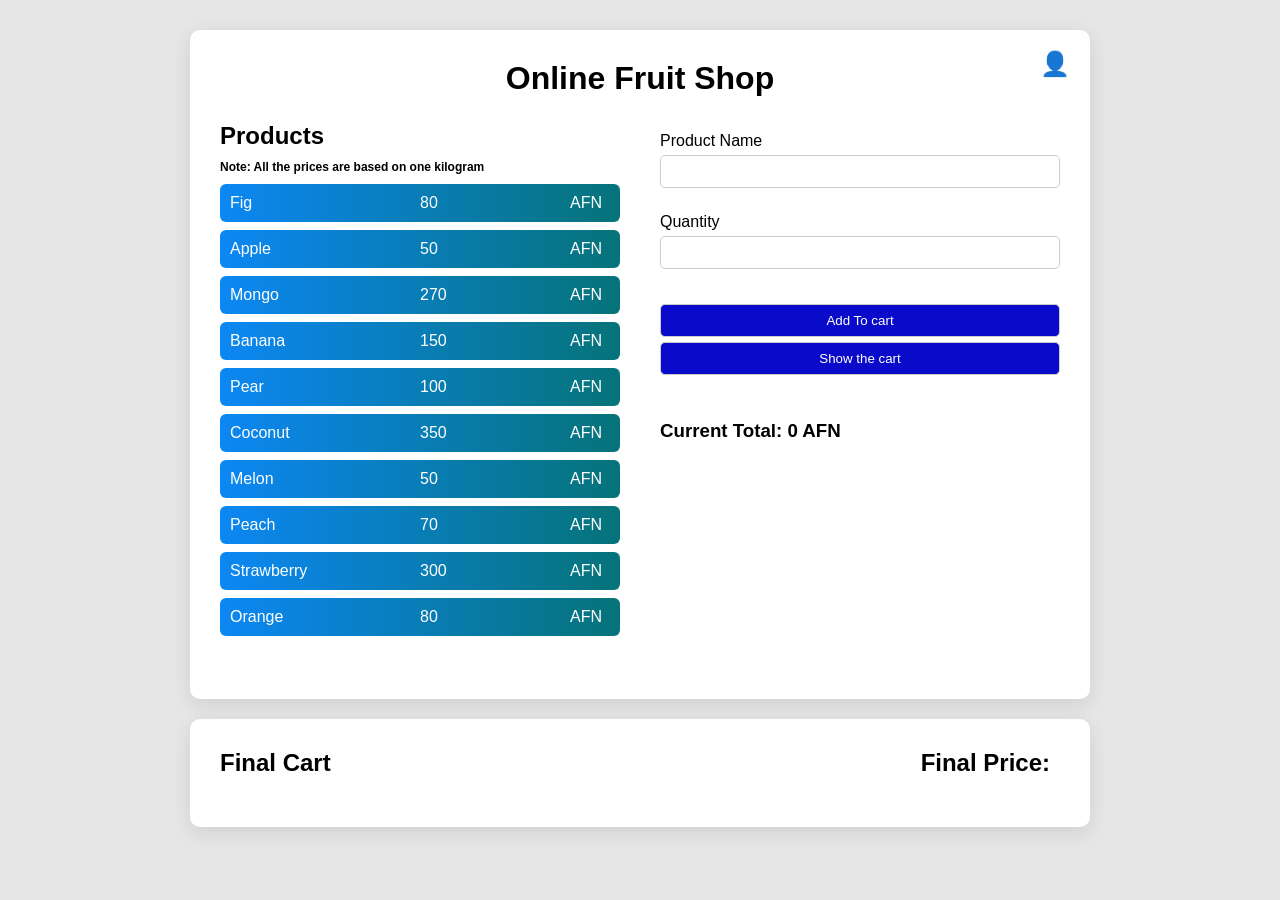
<file: index.html>
<!DOCTYPE html>
<html lang="en">
<head>
    <meta charset="UTF-8">
    <meta name="viewport" content="width=device-width, initial-scale=1.0">
    <title> Online Shop</title>
    <link rel="stylesheet" href="style.css">
</head>
<body>
    <div id="container">

        <h1>Online Fruit Shop</h1>

        <span id="userIcon">👤</span>


<!-- small page form for admin checking -->

<form action="#" id="adminSmallPage">

    <h2>Admin section</h2>

    <input type="password" id="adminCode" placeholder="Enter hidden code">
    <small id="adminCodeSmall">Wrong hidden code</small>

    <input type="password" id="adminPassword" placeholder="Enter password">
    <small id="adminPasswordSmall">Wrong</small>

    <input type="submit" id="adminSmallPageSubmitButton">

</form>




        <div id="ProductsContainer">
            <div id="products">
                <h2>Products</h2>
                <h6>Note: All the prices are based on one kilogram</h6>
                <ul id="productList"></ul>
            </div>
            <div id="purchasing">
                <label for="">Product Name</label>
                <input type="text" id="productName">
                <small>Wrong Entry!. Kinldy select fruits from the list</small>

                <label for="">Quantity</label>
                <input type="number" id="productQuantity">
                <small id="invalidNumberError">Please enter a value more than 0</small>

                <button id="addToCart">Add To cart</button>
                
                <button id="stopPurchasing">Show the cart</button>
                <small id="stopPurchasingError">Kinldy, add something to the cart first then click this button</small>



                <p id="message"></p>
                <h3>Current Total: 
                    <span id="total">0</span>
                    AFN
                </h3>
                <ul id="purchaseList"></ul>
            </div>
        </div>

    </div>
    <div class="result">

        <div id="finalCartTitels">
            <h2 id="finalTitle">Final Cart</h2>
            <div id="finalTotalTitleValueContainer">
            <h2 id="FinalTotalTitle">Final Price: </h2>
            <span id="FinalTotalValue"></span>
            </div>

        </div>

        <ul id="finalList"></ul>
    </div>
    <script src="script.js"></script>
</body>
</html>
</file>
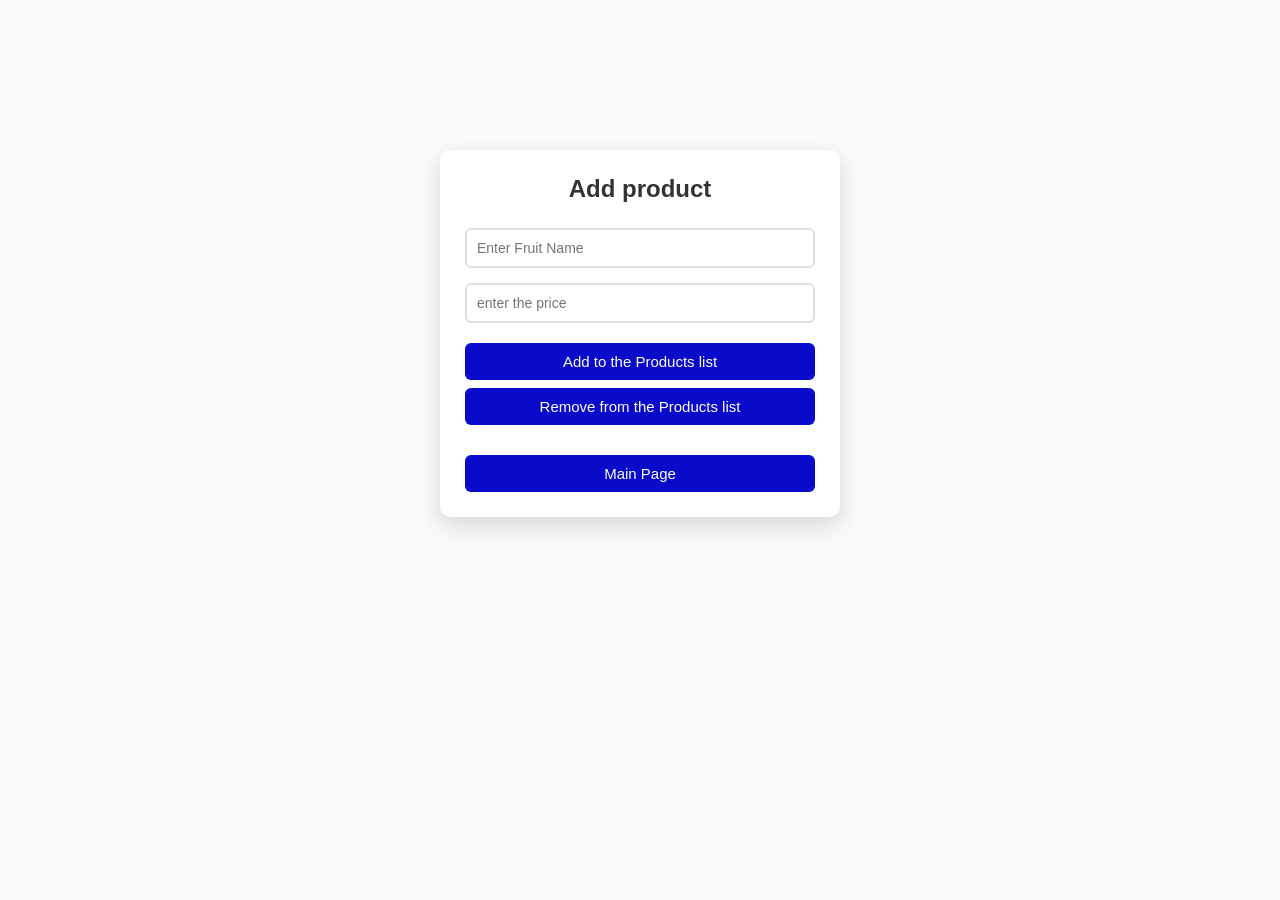
<file: addingPage.html>
<!DOCTYPE html>
<html lang="en">
<head>
    <meta charset="UTF-8">
    <meta name="viewport" content="width=device-width, initial-scale=1.0">
    <title>Adding Prouct Item page</title>
    <link rel="stylesheet" href="addingPage.css">
</head>
<body>
    
    <div id="addingProductContainer">

        <h2>Add product</h2>

        <input type="text" placeholder="Enter Fruit Name" id="fruitName">
        <input type="number" placeholder="enter the price" id="fruitPrice">
            
        <div id="buttonsContainer">
            <button id="addProduct">Add to the Products list</button>
            <button id="removeProduct">Remove from the Products list</button>
        </div>
        <button id="mainPage">Main Page</button>
        
        
    </div>
    
    <script src="addingPage.js"></script>
</body>
</html>
</file>
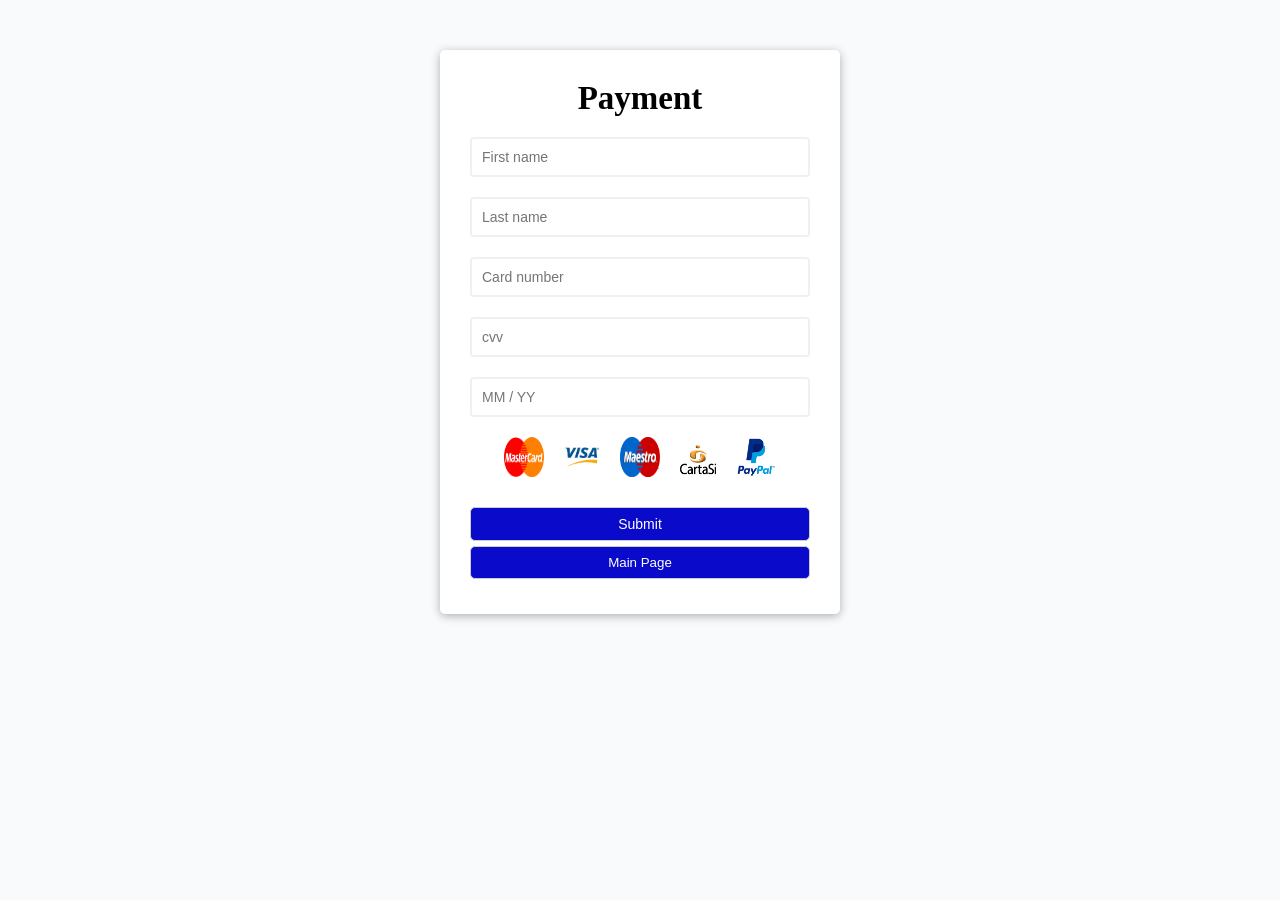
<file: index2.html>
<!DOCTYPE html>
<html lang="en">
<head>
    <meta charset="UTF-8">
    <meta name="viewport" content="width=device-width, initial-scale=1.0">
    <title>Payment Page</title>
    <link rel="stylesheet" href="style2.css">
</head>
<body>
    <div id="container">
    <form action="">
        <div id="formTitleContainer">
        <h2>payment</h2>
        </div>
        <input type="text" class="paymentInputs" placeholder="First name">
        <input type="text" class="paymentInputs" placeholder="Last name">
        <input type="text" class="paymentInputs" placeholder="Card number">
        <input type="text" class="paymentInputs" placeholder="cvv">
        <input type="text" class="paymentInputs" placeholder="MM / YY">

        <div id="paymentImagesContainer">
            <img src="payment card images/master.png" alt="master card logo" class="paymentImages">
            <img src="payment card images/visa.png" alt="visa card logo" class="paymentImages">
            <img src="payment card images/maestro.png" alt="maestro logo" class="paymentImages">
            <img src="payment card images/cartasi.png" alt="cartasi logo" class="paymentImages">
            <img src="payment card images/paypal.png" alt="cartasi logo" class="paymentImages">
        </div>

        <div id="buttons">
            <input type="submit" id="submiButton">
            <button id="mainPageButton" type="button">Main Page</button>
        </div>

    </form>
    <script src="script2.js"></script>
    </div>
</body>
</html>
</file>
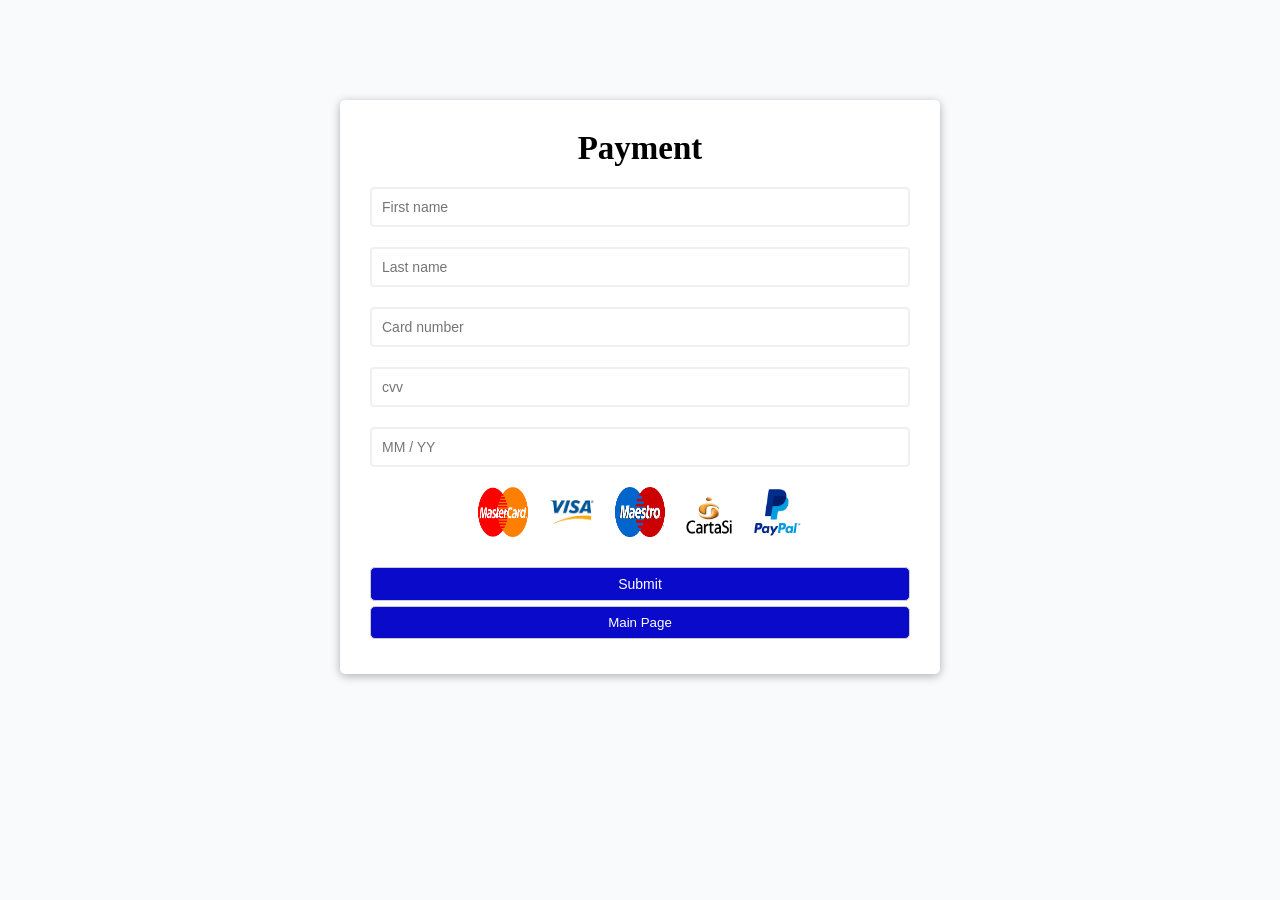
<file: paymentPage.html>
<!DOCTYPE html>
<html lang="en">
<head>
    <meta charset="UTF-8">
    <meta name="viewport" content="width=device-width, initial-scale=1.0">
    <title>Payment Page</title>
    <link rel="stylesheet" href="paymentPage.css">
</head>
<body>
    <div id="container">
    <form action="">
        <div id="formTitleContainer">
        <h2>payment</h2>
        </div>
        <input type="text" class="paymentInputs" placeholder="First name">
        <input type="text" class="paymentInputs" placeholder="Last name">
        <input type="text" class="paymentInputs" placeholder="Card number">
        <input type="text" class="paymentInputs" placeholder="cvv">
        <input type="text" class="paymentInputs" placeholder="MM / YY">

        <div id="paymentImagesContainer">
            <img src="payment card images/master.png" alt="master card logo" class="paymentImages">
            <img src="payment card images/visa.png" alt="visa card logo" class="paymentImages">
            <img src="payment card images/maestro.png" alt="maestro logo" class="paymentImages">
            <img src="payment card images/cartasi.png" alt="cartasi logo" class="paymentImages">
            <img src="payment card images/paypal.png" alt="cartasi logo" class="paymentImages">
        </div>

        <div id="buttons">
            <input type="submit" id="submiButton">
            <button id="mainPageButton" type="button">Main Page</button>
        </div>

    </form>
    <script src="paymentPage.js"></script>
    </div>
</body>
</html>
</file>
<file: style.css>
*{
box-sizing:border-box;
margin:0;
padding:0;
}

body{
font-family:Arial, Helvetica, sans-serif;
background:#e7e6e6;
padding:15px;
}

#container{
width:100%;
max-width:900px;
margin:auto;
background:white;
padding:20px;
border-radius:10px;
box-shadow:0 5px 20px rgba(0,0,0,0.1);
margin-bottom:20px;
position:relative;
}

h1{
text-align:center;
margin-bottom:25px;
}

#userIcon{
position:absolute;
right:20px;
top:20px;
font-size:24px;
}

#userIcon:hover{
cursor:pointer;
}

#ProductsContainer{
display:flex;
flex-direction:column;
gap:20px;
margin-bottom:25px;
}

#products{
flex:1;
}

#products h2{
margin-bottom:10px;
}

#products h6{
margin-bottom:10px;
font-size:12px;
}

#productList{
list-style:none;
}

#productList li{
background:linear-gradient(to right,#0c87f3,#067379);
color:white;
padding:10px;
margin-bottom:8px;
border-radius:6px;
}

#purchasing{
flex:1;
display:flex;
flex-direction:column;
}

#purchasing label{
margin-top:10px;
margin-bottom:5px;
}

#purchasing input{
padding:8px;
border-radius:5px;
border:1px solid #ccc;
}

#purchasing small{
visibility:hidden;
}

#addToCart,#stopPurchasing{
padding:8px;
border-radius:5px;
border:1px solid #ccc;
margin-bottom:5px;
background-color:rgb(10,10,202);
color:white;
}

#addToCart{
margin-top:20px;
}

#addToCart:hover{
background-color:rgb(2,2,105);
cursor:pointer;
}

#stopPurchasing:hover{
background-color:rgb(2,2,105);
cursor:pointer;
}

#message{
margin-top:10px;
color:#e74c3c;
}

#purchasing h3{
margin-top:15px;
}

.result{
width:100%;
max-width:900px;
margin:auto;
background:white;
padding:20px;
border-radius:10px;
box-shadow:0 5px 20px rgba(0,0,0,0.1);
}

#finalList{
list-style:none;
margin-top:10px;
}

#finalList li{
padding:10px;
border-bottom:1px solid #ddd;
}

#finalTotal{
margin-top:15px;
font-size:18px;
font-weight:bold;
}

.productItem{
display:flex;
justify-content:space-between;
padding:6px 10px;
}

.name{
width:120px;
}

.price{
width:80px;
}

.currency{
width:40px;
}

#purchaseList li{
margin-top:10px;
background:#0c87f3;
color:white;
padding:10px;
margin-bottom:8px;
border-radius:6px;
display:flex;
justify-content:space-between;
transition:all .6s ease;
}

.highlight{
background:#4be77c!important;
transition:background .8s ease;
}

.pricePurchaseList{
color:white;
}

#invalidNumberError{
visibility:hidden;
}

#finalCartTitels{
display:flex;
flex-direction:column;
gap:10px;
margin-bottom:20px;
}

#finalTotalTitleValueContainer{
display:flex;
align-items:center;
gap:10px;
}

#FinalTotalValue{
font-size:22px;
font-weight:700;
}

.finalCartItems{
margin-top:10px;
background:#0c87f3;
color:white;
padding:10px;
margin-bottom:8px;
border-radius:6px;
display:flex;
justify-content:space-between;
transition:all .6s ease;
}

.removeBtn{
background:white;
font-size:14px;
cursor:pointer;
}

.removeBtn:hover{
background-color:#3f0202;
}

#stopPurchasingError{
visibility:hidden;
}

#purchaseButtonContainer{
display:flex;
justify-content:center;
}

#purchaseButton{
padding:8px;
border-radius:5px;
border:1px solid #ccc;
margin-bottom:5px;
background-color:rgb(10,10,202);
color:white;
width:100%;
max-width:400px;
}

#purchaseButton:hover{
cursor:pointer;
background-color:rgb(2,2,105);
}

#adminSmallPage{
position:absolute;
top:60px;
right:10px;
background:#fff;
padding:15px;
border-radius:8px;
box-shadow:0 2px 15px rgba(0,0,0,0.2);
display:none;
flex-direction:column;
width:200px;
z-index:100;
gap:3px;
font-size:10px;
font-weight:700;
}

#adminSmallPage input{
padding:8px;
border-radius:5px;
border:1px solid #ccc;
}

#adminSmallPageSubmitButton{
padding:8px;
border-radius:5px;
border:1px solid #ccc;
background-color:rgb(10,10,202);
color:white;
cursor:pointer;
}

#adminSmallPageSubmitButton:hover{
background-color:rgb(2,2,105);
}

#adminCodeSmall,#adminPasswordSmall{
display:none;
color:red;
text-transform:capitalize;
}

@media (min-width:768px){

body{
padding:30px;
}

#ProductsContainer{
flex-direction:row;
gap:30px;
}

#container{
padding:30px;
}

.result{
padding:30px;
}

#finalCartTitels{
flex-direction:row;
justify-content:space-between;
align-items:center;
}

}

@media (min-width:1024px){

#ProductsContainer{
gap:40px;
}

#container{
max-width:900px;
}

.result{
max-width:900px;
}

}

@media (min-width:1440px){

#container{
max-width:1100px;
}

.result{
max-width:1100px;
}

}

@media (min-width:1920px){

#container{
max-width:1200px;
}

.result{
max-width:1200px;
}

}
</file>
<file: addingPage.css>
*{
    margin: 0;
    padding: 0;
    box-sizing: border-box;
}

body{
    background-color: #f9fafb;
    font-family: Arial, Helvetica, sans-serif;
}


#addingProductContainer{
    width: 400px;
    margin: 150px auto;
    background-color: #fff;
    border-radius: 10px;
    box-shadow: 0 8px 25px rgba(0, 0, 0, 0.15);
    padding: 25px;
    display: flex;
    flex-direction: column;
    gap: 15px;
}


#addingProductContainer h2{
    text-align: center;
    margin-bottom: 10px;
    color: #333;
}

#addingProductContainer input{
    border: 2px solid #e0e0e0;
    border-radius: 6px;
    width: 100%;
    padding: 10px;
    font-size: 14px;
}


#addingProductContainer input:focus{
    outline: none;
}

#buttonsContainer{
    display: flex;
    flex-direction: column;
    gap: 8px;
    margin-top: 5px;
}
#buttonsContainer button{
    padding: 10px;
    border: none;
    border-radius: 6px;
    color: white;
    font-size: 15px;
    background-color: rgb(10, 10, 202);

}

#buttonsContainer button:hover{
    cursor: pointer;
    background-color: rgb(2, 2, 105);
}

#mainPage{
    margin-top: 15px;
    padding: 10px;
    border: none;
    border-radius: 6px;
    color: white;
    font-size: 15px;
    background-color: rgb(10, 10, 202);
}
#mainPage:hover{
    cursor: pointer;
    background-color: rgb(2, 2, 105);
}
</file>
<file: style2.css>
*{
    padding: 0;
    margin: 0;
    box-sizing: border-box;
}
body{
     background-color: #f9fafb
}
#container{
    width: 400px;
    margin: 50px auto;
    background-color: #fff;
    border-radius: 5px;
    box-shadow: 0 2px 10px rgba(0, 0, 0, 0.3);
}
form{
    display: flex;
    flex-direction: column;
    padding: 30px;
    gap: 20px;

}
#formTitleContainer{
    font-size: 22px;
    text-transform: capitalize;
    font-weight: 700;
    display: flex;
    justify-content: center;
}
form input{
    border: 2px solid #f0f0f0;
    border-radius: 4px;
    display: block;
    width: 100%;
    padding: 10px;
    font-size: 14px;
}
#paymentImagesContainer{
    display: flex;
    justify-content: space-between;
    width: 80%;
    margin: 0 auto;
    
}

.paymentImages{
    width: 40px;
}


/* submit button style */
#buttons{
    display: flex;
    flex-direction: column;
}
#submiButton{
    margin-top: 10px;
    padding:8px;
    border-radius:5px;
    border:1px solid #ccc;
    margin-bottom:5px;
    background-color: rgb(10, 10, 202);
    color: white;
}
#submiButton:hover{
    cursor: pointer;
    background-color: rgb(2, 2, 105);
}
#mainPageButton{
    padding:8px;
    border-radius:5px;
    border:1px solid #ccc;
    margin-bottom:5px;
    background-color: rgb(10, 10, 202);
    color: white;
}
#mainPageButton:hover{
    cursor: pointer;
    background-color: rgb(2, 2, 105);
}
</file>
<file: paymentPage.css>
*{
    padding: 0;
    margin: 0;
    box-sizing: border-box;
}
body{
     background-color: #f9fafb
}
#container{
    width: 400px;
    margin: 50px auto;
    background-color: #fff;
    border-radius: 5px;
    box-shadow: 0 2px 10px rgba(0, 0, 0, 0.3);
}
form{
    display: flex;
    flex-direction: column;
    padding: 30px;
    gap: 20px;

}
#formTitleContainer{
    font-size: 22px;
    text-transform: capitalize;
    font-weight: 700;
    display: flex;
    justify-content: center;
}
form input{
    border: 2px solid #f0f0f0;
    border-radius: 4px;
    display: block;
    width: 100%;
    padding: 10px;
    font-size: 14px;
}
#paymentImagesContainer{
    display: flex;
    justify-content: space-between;
    width: 80%;
    margin: 0 auto;
    
}

.paymentImages{
    width: 40px;
}


/* submit button style */
#buttons{
    display: flex;
    flex-direction: column;
}
#submiButton{
    margin-top: 10px;
    padding:8px;
    border-radius:5px;
    border:1px solid #ccc;
    margin-bottom:5px;
    background-color: rgb(10, 10, 202);
    color: white;
}
#submiButton:hover{
    cursor: pointer;
    background-color: rgb(2, 2, 105);
}
#mainPageButton{
    padding:8px;
    border-radius:5px;
    border:1px solid #ccc;
    margin-bottom:5px;
    background-color: rgb(10, 10, 202);
    color: white;
}
#mainPageButton:hover{
    cursor: pointer;
    background-color: rgb(2, 2, 105);
}

/* responsive section */

@media (min-width:480px){
    #container{
        width:420px;
        margin:60px auto;
}
}

@media (min-width:768px){
    #container{ 
        width:500px;
        margin:80px auto;
}
#paymentImagesContainer{
    width:70%;
}
.paymentImages{
    width:45px;
}
}

@media (min-width:1024px){
    #container{
        width:600px;
        margin:100px auto;
    }
#paymentImagesContainer{
    width:60%;
}
.paymentImages{
    width:50px;
}
}

@media (min-width:1440px){
    #container{
        width:700px;
        margin:120px auto;
}
#paymentImagesContainer{
    width:55%;
}
.paymentImages{
    width:55px;
}
}

@media (min-width:1920px){
    #container{
        width:800px;
        margin:140px auto;
}
#paymentImagesContainer{
    width:50%;
}
.paymentImages{
    width:60px;
}
}
</file>
